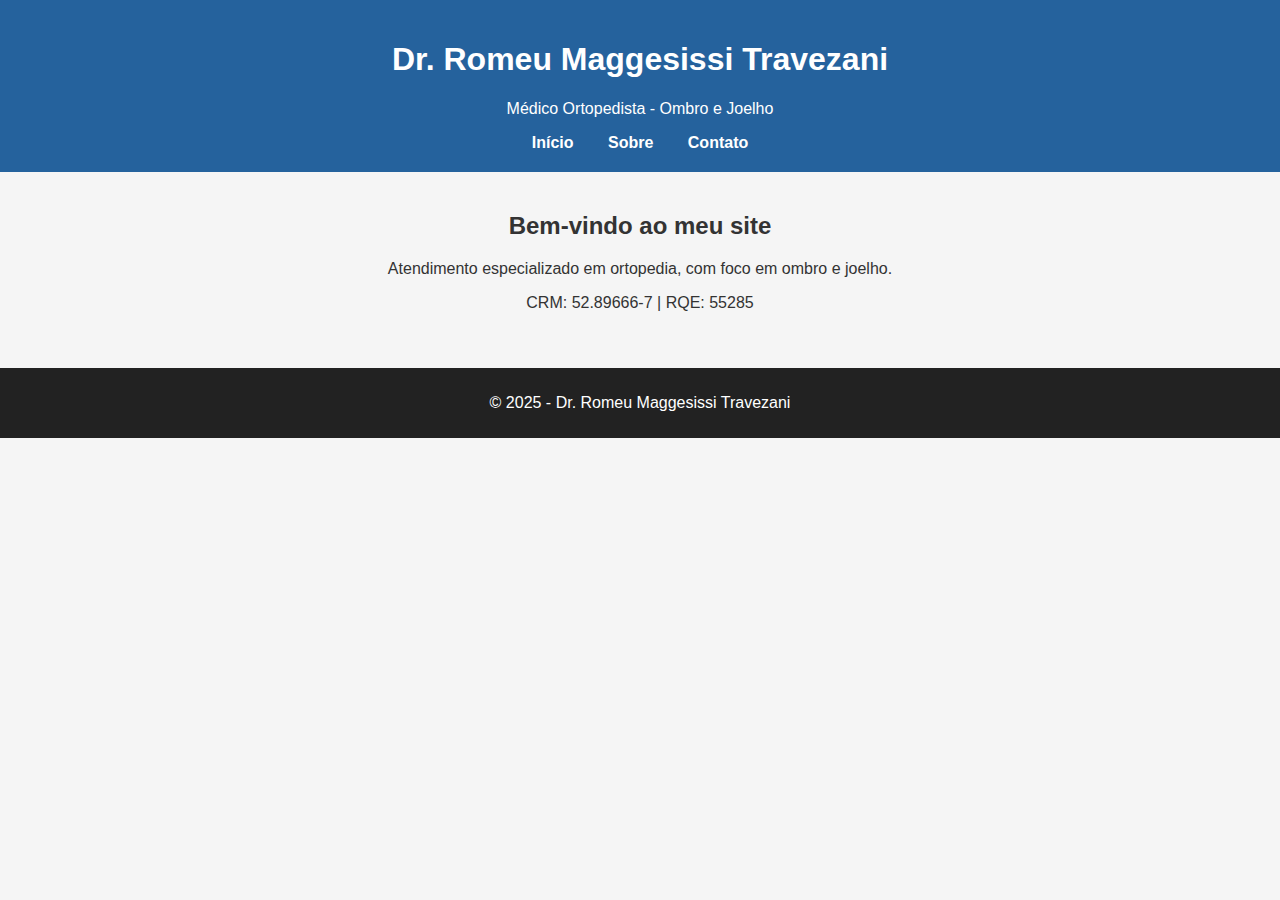
<file: index.html>
<!DOCTYPE html>
<html lang="pt-BR">
<head>
  <meta charset="UTF-8">
  <title>Dr Romeu Maggesissi Travezani</title>
  <link rel="stylesheet" href="style.css">
</head>
<body>
  <header>
    <h1>Dr. Romeu Maggesissi Travezani</h1>
    <p>Médico Ortopedista - Ombro e Joelho</p>
    <nav>
      <a href="index.html">Início</a>
      <a href="sobre.html">Sobre</a>
      <a href="contato.html">Contato</a>
    </nav>
  </header>
  
  <main>
    <h2>Bem-vindo ao meu site</h2>
    <p>Atendimento especializado em ortopedia, com foco em ombro e joelho.</p>
    <p>CRM: 52.89666-7 | RQE: 55285</p>
  </main>
  
  <footer>
    <p>&copy; 2025 - Dr. Romeu Maggesissi Travezani</p>
  </footer>
</body>
</html>
</file>
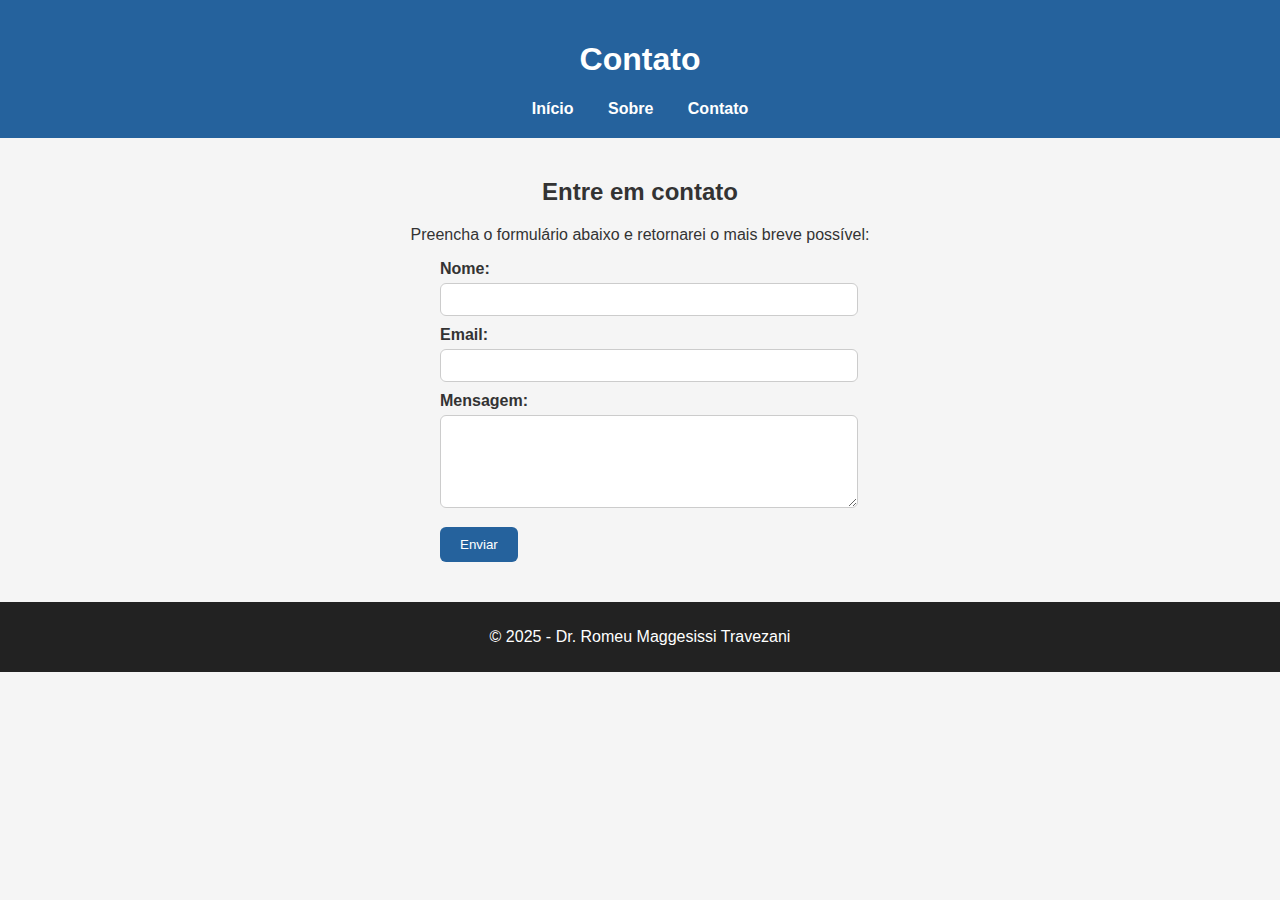
<file: contato.html>
<!DOCTYPE html>
<html lang="pt-BR">
<head>
  <meta charset="UTF-8">
  <title>Contato - Dr Romeu Maggesissi Travezani</title>
  <link rel="stylesheet" href="style.css">
  <style>
    form {
      max-width: 400px;
      margin: auto;
      text-align: left;
    }
    label {
      display: block;
      margin-top: 10px;
      font-weight: bold;
    }
    input, textarea {
      width: 100%;
      padding: 8px;
      margin-top: 5px;
      border: 1px solid #ccc;
      border-radius: 6px;
    }
    button {
      background: #25629D;
      color: white;
      border: none;
      padding: 10px 20px;
      margin-top: 15px;
      border-radius: 6px;
      cursor: pointer;
    }
    button:hover {
      background: #1b4a76;
    }
  </style>
</head>
<body>
  <header>
    <h1>Contato</h1>
    <nav>
      <a href="index.html">Início</a>
      <a href="sobre.html">Sobre</a>
      <a href="contato.html">Contato</a>
    </nav>
  </header>
  
  <main>
    <h2>Entre em contato</h2>
    <p>Preencha o formulário abaixo e retornarei o mais breve possível:</p>
    
    <form action="https://formspree.io/f/xqalvryy" method="POST">
      <label>Nome:</label>
      <input type="text" name="nome" required>
      
      <label>Email:</label>
      <input type="email" name="email" required>
      
      <label>Mensagem:</label>
      <textarea name="mensagem" rows="5" required></textarea>
      
      <button type="submit">Enviar</button>
    </form>
  </main>
  
  <footer>
    <p>&copy; 2025 - Dr. Romeu Maggesissi Travezani</p>
  </footer>
</body>
</html>
</file>
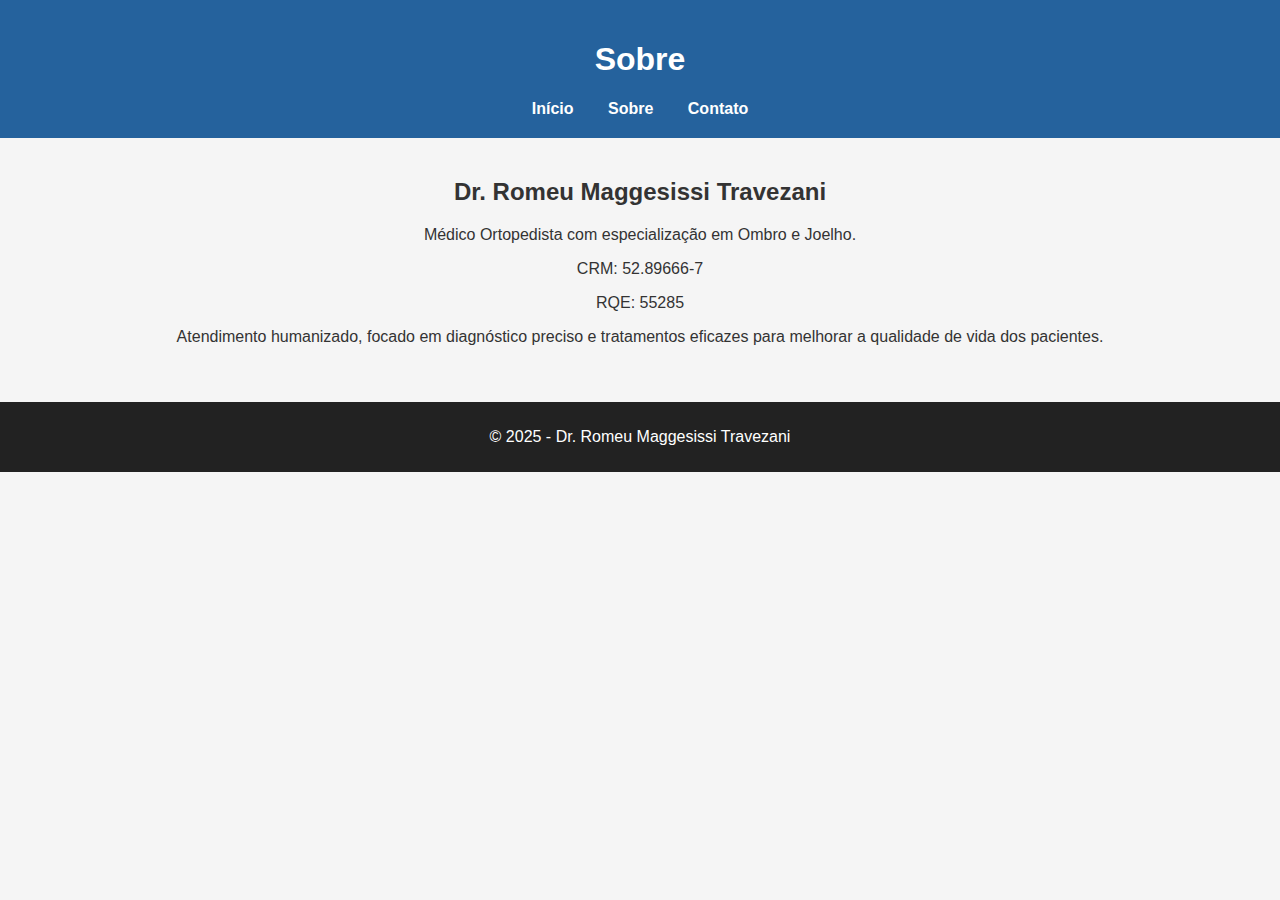
<file: sobre.html>
<!DOCTYPE html>
<html lang="pt-BR">
<head>
  <meta charset="UTF-8">
  <title>Sobre - Dr Romeu Maggesissi Travezani</title>
  <link rel="stylesheet" href="style.css">
</head>
<body>
  <header>
    <h1>Sobre</h1>
    <nav>
      <a href="index.html">Início</a>
      <a href="sobre.html">Sobre</a>
      <a href="contato.html">Contato</a>
    </nav>
  </header>
  
  <main>
    <h2>Dr. Romeu Maggesissi Travezani</h2>
    <p>Médico Ortopedista com especialização em Ombro e Joelho.</p>
    <p>CRM: 52.89666-7</p>
    <p>RQE: 55285</p>
    <p>Atendimento humanizado, focado em diagnóstico preciso e tratamentos eficazes para melhorar a qualidade de vida dos pacientes.</p>
  </main>
  
  <footer>
    <p>&copy; 2025 - Dr. Romeu Maggesissi Travezani</p>
  </footer>
</body>
</html>
</file>
<file: style.css>
body {
  font-family: Arial, sans-serif;
  margin: 0;
  padding: 0;
  background: #f5f5f5;
  color: #333;
}

header {
  background: #25629D;
  color: white;
  padding: 20px;
  text-align: center;
}

nav {
  margin-top: 10px;
}

nav a {
  color: white;
  text-decoration: none;
  margin: 0 15px;
  font-weight: bold;
}

nav a:hover {
  text-decoration: underline;
}

main {
  padding: 20px;
  text-align: center;
}

footer {
  background: #222;
  color: white;
  padding: 10px;
  text-align: center;
  margin-top: 20px;
}
</file>
